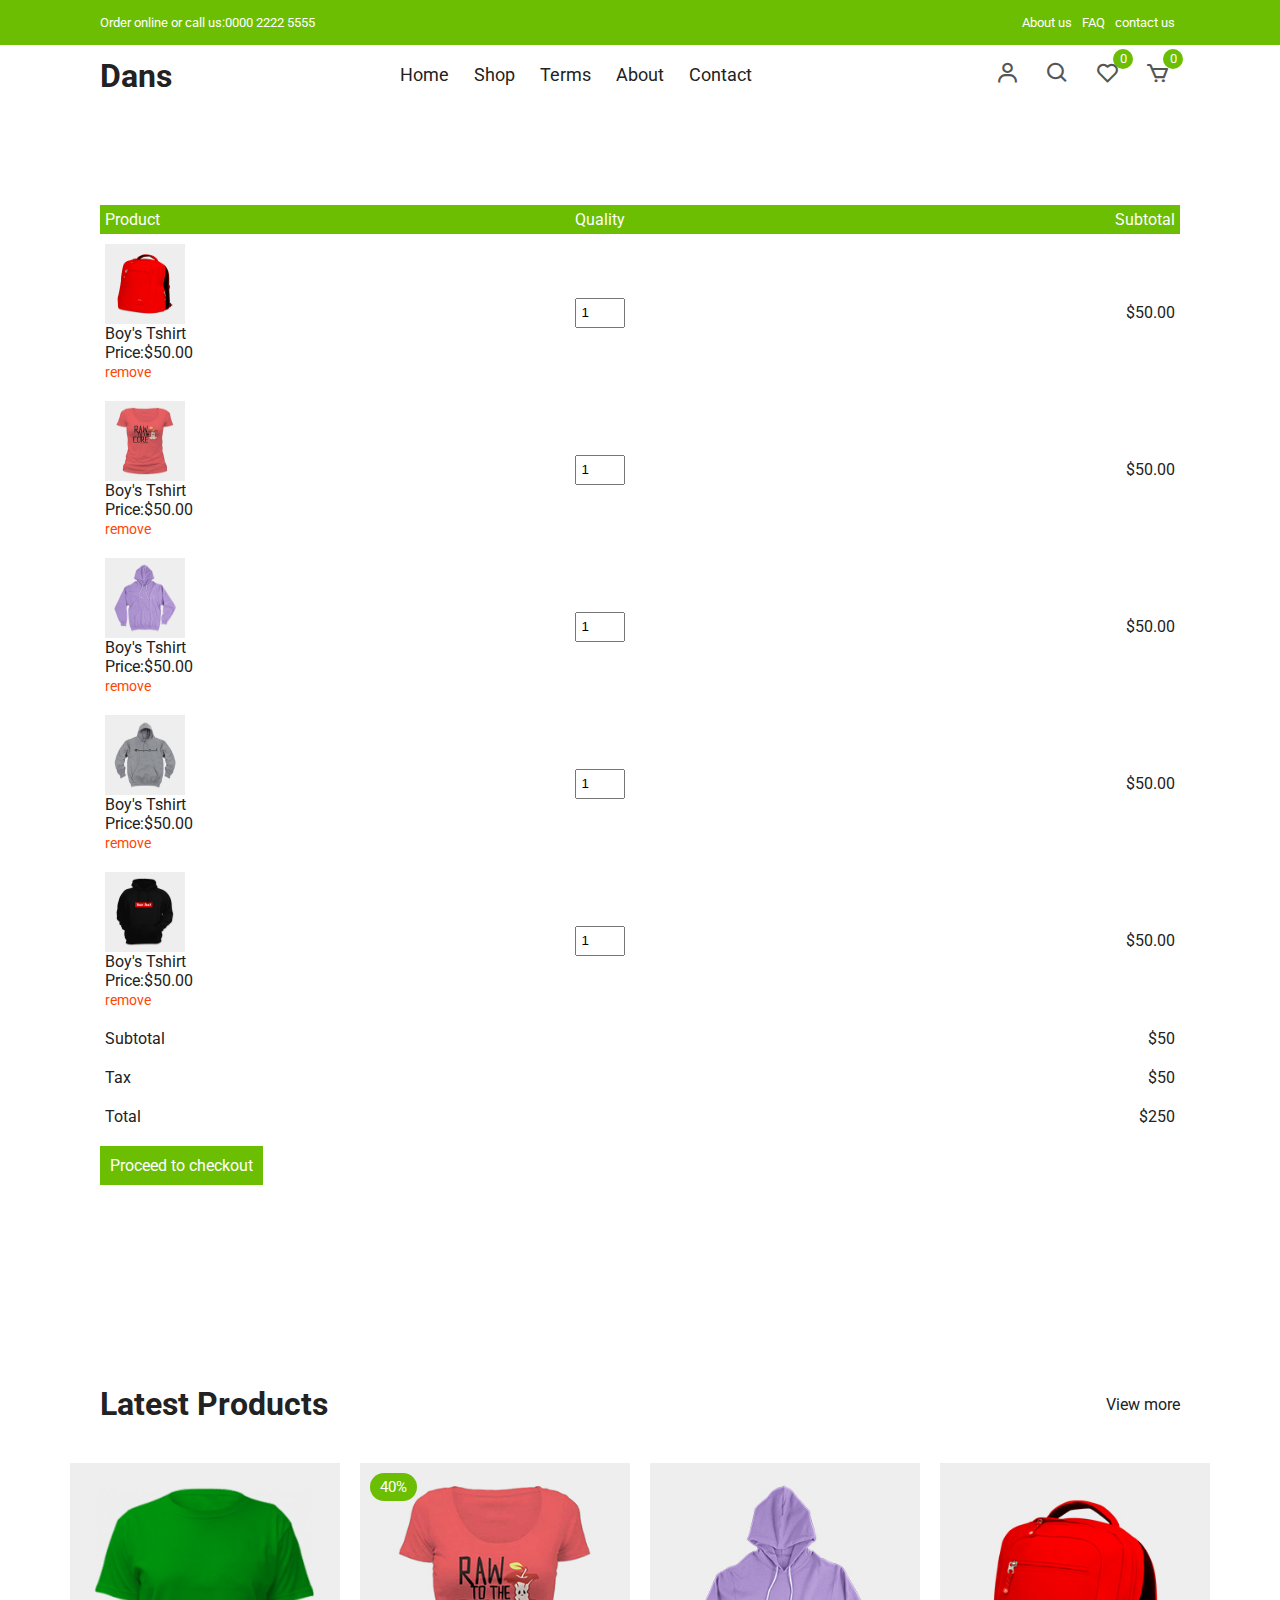
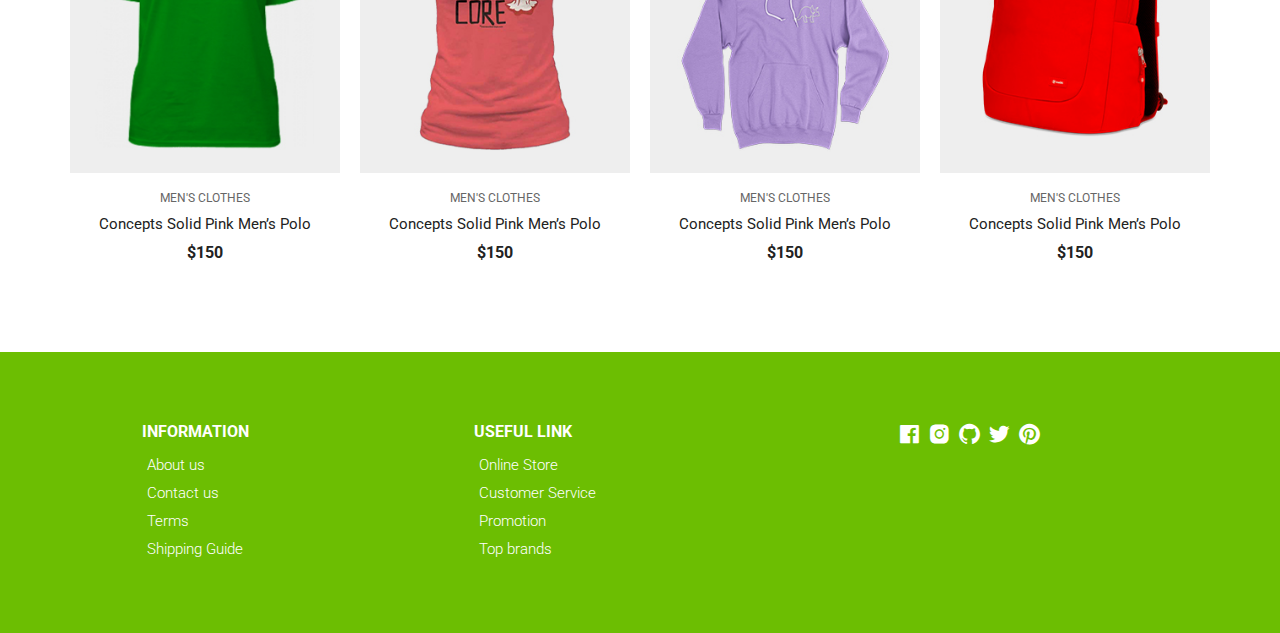
<file: cart.html>
<!DOCTYPE html>
<html lang="en">

<head>
    <meta charset="UTF-8">
    <meta http-equiv="X-UA-Compatible" content="IE=edge">
    <meta name="viewport" content="width=device-width, initial-scale=1.0">

    <!--=====================
        boxicons
    =========================-->
    <link href='https://unpkg.com/boxicons@2.1.2/css/boxicons.min.css' rel="stylesheet">



    <!-- custom Stylesheets-->
    <link rel="stylesheet" href="./css/style.css">
    <title>Your Cart</title>
</head>
<body>
    
        <!--Navigation-->
        <div class="top-nav">
            <div class="container d-flex">
                <p>Order online or call us:0000 2222 5555</p>
                <ul class="d-flex">
                    <li><a href="#">About us</a></li>
                    <li><a href="#">FAQ</a></li>
                    <li><a href="#">contact us</a></li>
                </ul>
            </div>
        </div>
        <div class="navigation">
            <div class="nav-center container d-flex">
                <a href="index.html" class="logo">
                    <h1>Dans</h1>
                </a>

                <ul class="nav-list d-flex">
                    <li class="nav-item">
                        <a href="/" class="nav-link">Home</a>
                    </li>
                    <li class="nav-item">
                        <a href="product.html" class="nav-link">Shop</a>
                    </li>
                    <li class="nav-item">
                        <a href="#terms" class="nav-link">Terms</a>
                    </li>
                    <li class="nav-item">
                        <a href="#about" class="nav-link">About</a>
                    </li>
                    <li class="nav-item">
                        <a href="#contact" class="nav-link">Contact</a>
                    </li>
                    <li class="icons d-flex">
                        <a href="login.html" class="icon">
                            <i class='bx bx-user'></i>
                        </a>
                        <div class="icon">
                            <i class="bx bx-search"></i>
                        </div>
                        <div class="icon">
                            <i class="bx bx-heart"></i>
                            <span class="d-flex">0</span>
                        </div>
                        <a href="cart.html" class="icon">
                            <i class='bx bx-cart'></i>
                            <span class="d-flex">0</span>
                        </a>
                    </li>
                </ul>

                <!--Icons-->
                <div class="icons d-flex">
                    <a href="login.html" class="icon">
                        <i class="bx bx-user"></i>
                    </a>
                    <div class="icon">
                        <i class="bx bx-search"></i>
                    </div>
                    <div class="icon">
                        <i class="bx bx-heart"></i>
                        <span class="d-flex">0</span>
                    </div>
                    <a href="cart.html" class="icon">
                        <i class='bx bx-cart'></i>
                        <span class="d-flex">0</span>
                    </a>
                </div>
                <!--hamburger-->
                <div class="hamburger">
                    <i class="bx bx-menu-alt-left"></i>
                </div>
            </div>
        </div>
      
        <!--Cart Items-->
        <div class="container cart">
            <table>
                <tr>
                    <th>Product</th>
                    <th>Quality</th>
                    <th>Subtotal</th>
                </tr>
                <tr>
                    <td>
                        <div class="cart-info">
                            <img src="./images/product-2.jpg" alt="">
                        </div>
                        <p>Boy's Tshirt</p>
                        <span>Price:$50.00</span> <br>
                        <a href="#">remove</a>
                    </div>
                </div>
                    </td>
                    <td><input type="number" value="1" min="1"></td>
                    <td>$50.00</td>
                </tr>
                  

                <tr>
                    <td>
                        <div class="cart-info">
                            <img src="./images/product-1.jpg" alt="">
                        </div>
                        <p>Boy's Tshirt</p>
                        <span>Price:$50.00</span> <br>
                        <a href="#">remove</a>
                    </div>
                </div>
                    </td>
                    <td><input type="number" value="1" min="1"></td>
                    <td>$50.00</td>
                </tr>

                <tr>
                    <td>
                        <div class="cart-info">
                            <img src="./images/product-3.jpg" alt="">
                        </div>
                        <p>Boy's Tshirt</p>
                        <span>Price:$50.00</span> <br>
                        <a href="#">remove</a>
                    </div>
                </div>
                    </td>
                    <td><input type="number" value="1" min="1"></td>
                    <td>$50.00</td>
                </tr>

                <tr>
                    <td>
                        <div class="cart-info">
                            <img src="./images/product-4.jpg" alt="">
                        </div>
                        <p>Boy's Tshirt</p>
                        <span>Price:$50.00</span> <br>
                        <a href="#">remove</a>
                    </div>
                </div>
                    </td>
                    <td><input type="number" value="1" min="1"></td>
                    <td>$50.00</td>
                </tr>

                <tr>
                    <td>
                        <div class="cart-info">
                            <img src="./images/product-5.jpg" alt="">
                        </div>
                        <p>Boy's Tshirt</p>
                        <span>Price:$50.00</span> <br>
                        <a href="#">remove</a>
                    </div>
                </div>
                    </td>
                    <td><input type="number" value="1" min="1"></td>
                    <td>$50.00</td>
                </tr>
                <div class="total-price">
                    <table>
                        <tr>
                            <td>Subtotal</td>
                            <td>$50</td>
                        </tr>
                        <tr>
                            <td>Tax</td>
                            <td>$50</td>
                        </tr>
                        <tr>
                            <td>Total</td>
                            <td>$250</td>
                        </tr>
                    </table>
                    <a href="#" class="checkout btn">Proceed to checkout</a>
                </div>
        </div>
   <!-- Latest Products -->

   <section class="section featured">
    <div class="top container">
      <h1>Latest Products</h1>
      <a href="#" class="view-more">View more</a>
    </div>
    <div class="product-center container">
      <div class="product-item">
        <div class="overlay">
          <a href="" class="product-thumb">
            <img src="./images/product-6.jpg" alt="" />
          </a>
        </div>
        <div class="product-info">
          <span>MEN'S CLOTHES</span>
          <a href="">Concepts Solid Pink Men’s Polo</a>
          <h4>$150</h4>
        </div>
        <ul class="icons">
          <li><i class="bx bx-heart"></i></li>
          <li><i class="bx bx-search"></i></li>
          <li><i class="bx bx-cart"></i></li>
        </ul>
      </div>
      <div class="product-item">
        <div class="overlay">
          <a href="" class="product-thumb">
            <img src="./images/product-1.jpg" alt="" />
          </a>
          <span class="discount">40%</span>
        </div>
        <div class="product-info">
          <span>MEN'S CLOTHES</span>
          <a href="">Concepts Solid Pink Men’s Polo</a>
          <h4>$150</h4>
        </div>
        <ul class="icons">
          <li><i class="bx bx-heart"></i></li>
          <li><i class="bx bx-search"></i></li>
          <li><i class="bx bx-cart"></i></li>
        </ul>
      </div>
      <div class="product-item">
        <div class="overlay">
          <a href="" class="product-thumb">
            <img src="./images/product-3.jpg" alt="" />
          </a>
        </div>
        <div class="product-info">
          <span>MEN'S CLOTHES</span>
          <a href="">Concepts Solid Pink Men’s Polo</a>
          <h4>$150</h4>
        </div>
        <ul class="icons">
          <li><i class="bx bx-heart"></i></li>
          <li><i class="bx bx-search"></i></li>
          <li><i class="bx bx-cart"></i></li>
        </ul>
      </div>
      <div class="product-item">
        <div class="overlay">
          <a href="" class="product-thumb">
            <img src="./images/product-2.jpg" alt="" />
          </a>
        </div>
        <div class="product-info">
          <span>MEN'S CLOTHES</span>
          <a href="">Concepts Solid Pink Men’s Polo</a>
          <h4>$150</h4>
        </div>
        <ul class="icons">
          <li><i class="bx bx-heart"></i></li>
          <li><i class="bx bx-search"></i></li>
          <li><i class="bx bx-cart"></i></li>
        </ul>
      </div>
    </div>
  </section>
    

    <!--Footer-->

    <footer class="footer">
        <div class="row">
            <div class="col d-flex">
                <h4>INFORMATION</h4>
                <a href="">About us</a>
                <a href="">Contact us</a>
                <a href="">Terms</a>
                <a href="">Shipping Guide</a>
            </div>
            <div class="col d-flex">
                <h4>USEFUL LINK</h4>
                <a href="">Online Store</a>
                <a href="">Customer Service</a>
                <a href="">Promotion</a>
                <a href="">Top brands</a>
               

            </div>
            <div class="col d-flex">
                <span><i class="bx bxl-facebook-square"></i></span>
                        <span><i class="bx bxl-instagram-alt"></i> </span>
                                <span><i class="bx bxl-github"></i> </span>
                                        <span><i class="bx bxl-twitter"></i> </span>
                                                <span><i class="bx bxl-pinterest"></i></span>
            </div>
        </div>
    </footer>
   
   
    <!--custom Script-->
    <script src="js/index.js"></script>
</body>

</html>
</file>
<file: css/style.css>
/*font family */
@import url('https://fonts.googleapis.com/css2?family=Roboto:wght@400;500;600&display=swap');

/*color variable*/
:root{
    --white: #fff;
    --black: #222;
    --green:#6cbe02;
    --grey1: #f0f0f0;
    --grey2:#e9d7d3;
}

/*basic reset*/
*,
*::before,
*::after{
    margin: 0;
    padding: 0;
    box-sizing: inherit;
}

html{
    box-sizing: border-box;
    font-size: 62.5%;
}

body{
    font-family: 'Roboto',sans-serif;
    font-size: 1.6rem;
    background-color: var(--white);
    color: var(--black);
    font-weight: 400;
    font-style: normal;
}


a{
    text-decoration: none;
    color: var(--black);
}

li{
    list-style-type: none;
}

.container{
    max-width: 114rem;
    margin: 0 auto;
    padding   : 0 3rem; 
}

.d-flex{
    display: flex;
    align-items: center;
}

/*================================
header
==================================
*/

.header{
    position: relative;
    min-height: 100vh;
    overflow-x: hidden;
}  


.top-nav {
    background-color: var(--green);
    font-size: 1.3rem;
    color: var(--white);
  }

.top-nav div{
    justify-content: space-between;
    height: 4.5rem;
  


}
.top-nav a { 
    color: var(--white);
    padding: 0 0.5rem;
}
  

/*
============================
Navigation
============================
*/
.navigation{
    height: 6rem;
    line-height: 6rem;
}
 .nav-center{
    justify-content: space-between;
 } 

 .nav-list .icons{
    display: none;
 }

 .nav-center .nav-item:not(:last-child)
 {
    margin-right: 0.5rem;
 }

 .nav-center .nav-link{
    font-size: 1.8rem;
    padding: 1rem;
 }

 .nav-center .nav-link:hover{
    color: var(--green);
 }
 .nav-center .hamburger{
    display: none;
    font-size: 2.3rem;
    color: var(--black);
    cursor: pointer;
 }


 /* Icons */
 
 .icon{
    cursor: pointer;
    font-size: 2.5rem;
    padding: 0 1rem;
    color: #555;
    position: relative;
 }
 .icon:not(:last-child)
 {
   margin-right: 0.5rem; 
 }
  .icon span{
    position: absolute;
    top: 3px;
    right: -3px;
    background-color: var(--green);
    color: white;
    border-radius: 50%;
    font-size: 1.3rem;
    height: 2rem;
    width: 2rem;
    justify-content: center;
  }
  @media only screen and (max-width:768px)
  {
    .nav-list{
        position:fixed;
        top: 12%;
        left: -100%;
        flex-direction: column;
        align-items: flex-start;
        box-shadow: 5px 5px 10px rgba(0,0,0,0.2);
        background-color: white;
        height: 100%;
        width: 0;
        max-width: 35rem;
        z-index: 100;
        transition: all 300ms ease-in-out;
    }

    .nav-list.open{
        left: 0;
        width: 100%;
    }

    .nav-list .nav-item{
        margin: 0 0 1rem 0;
        width: 100%;
    }
     .nav-list ,.nav-link{
        font-size: 2rem;
        color: var(--black);
     }
     .nav-center .hamburger{
        display: block;
        color: var(--black);
        font-size: 3rem;
     }

     .icons{
        display: none;
     }
     .nav-list .icons{
        display: flex;
     }

     .top-nav ul {
        display: none;
      }
    
      .top-nav div {
        justify-content: center;
        height: 3rem;
      }
  } 
    
 /* hero */
 .hero,
.hero .glide__slides {
  background-color: var(--grey2);
  position: relative;
  height: calc(100vh - 6rem);
  margin: 0 4rem;
  overflow: hidden;
}

.hero .center {
  display: flex;
  align-items: center;
  justify-content: center;
  position: relative;
  height: 100%;
  padding-top: 3rem;
}

.hero .left {
  position: absolute;
  top: 0%;
  left: 25rem;
  opacity: 0;
  transition: all 1000ms ease-in-out;
}

.hero .left h1 {
  font-size: 5rem;
  margin: 1rem 0;
}

.hero .left p {
  font-size: 1.6rem;
  margin-bottom: 1rem;
}

.hero .left .hero-btn {
  display: inline-block;
  padding: 1rem 3rem;
  font-size: 1.6rem;
  margin-top: 1rem;
  background-color: var(--green);
  color: white;
}

.hero .right {
  flex: 0 0 50%;
  height: 100%;
  position: relative;
  text-align: center;
}

.hero .right img {
  position: absolute;
  width: 55rem;
  opacity: 0;
  transition: all 1000ms ease-in-out;
}

.center .right img.img1 {
  width: 85%;
  right: -25%;
  bottom: -50%;
}

.center .right img.img2 {
  width: 90%;
  right: -40%;
  bottom: -40%;
}

.glide__slide--active .center .right img {
  bottom: -3%;
  opacity: 1;
}

.glide__slide--active .left {
  opacity: 1;
  top: 35%;
}

/*
======================
Hero Media Query
======================
*/
@media only screen and (max-width: 1500px) {
  .hero .left {
    left: 0;
  }
}
@media only screen and (max-width: 999px) {
  .glide__slide--active .left {
    top: 15%;
  }

  .center .right img.img1 {
    width: 90%;
  }

  .center .right img.img2 {
    width: 100%;
  }
}

@media only screen and (max-width: 567px) {
  .center .right img.img1 {
    width: 30rem;
  }

  .center .right img.img2 {
    width: 33rem;
  }

  .hero,
  .hero .glide__slides {
    margin: 0;
    padding: 0 3rem;
  }

  .hero .left h1 {
    font-size: 3rem;
  }

  .hero .left span {
    font-size: 1.4rem;
  }
  .hero .left p {
    font-size: 1.5rem;
    width: 80%;
  }
}
/*category section*/
.section{
  padding: 10rem 0 5rem 0;
  overflow: hidden;
}
.cat-center{
  display: flex;
  align-items: center;
  justify-content: center;
  max-width: 114rem;
  margin: auto;
  padding: 0 3rem;
}
.cat-center .cat{
  max-width: 35rem;
  height: 25rem;
  overflow: hidden;
  position: relative;
  cursor: pointer;
  text-align: center;
} 
.cat-center .cat:not(:last-child)
{
  margin-right: 3rem;
}
.cat-center .cat img{
  width: 36.5rem;
  height: 100%;
  margin: auto;
  object-fit: cover;
  transition: all 2s ease;
}
.cat-center .cat:hover{
  transform:scale(1.1);
}
  .cat-center .cat div {
    position: absolute;
    bottom: 15%;
    left: 50%;
    transform: translateX(-50%);
    background-color: var(--white);
    width: 18rem;
    height: 5rem;
    line-height: 5rem;
    text-align: center;
    font-size: 2rem;
    font-weight: 500;
  }
  
  @media only screen and (max-width: 1200px) {
    .cat-center .cat img {
      width: 30rem;
    }
  }
  
  @media only screen and (max-width: 967px) {
    .cat-center .cat {
      max-width: 25rem;
      height: 20rem;
    }
  
    .cat-center .cat img {
      width: 25rem;
    }
  }
  
  @media only screen and (max-width: 768px) {
    .section {
      padding: 5rem 0;
    }
  
    .cat-center {
      flex-direction: column;
      padding: 3rem;
    }
  
    .cat-center .cat {
      max-width: 100%;
      height: 30rem;
    }
  
    .cat-center .cat:not(:last-child) {
      margin-right: 0rem;
      margin-bottom: 5rem;
    }
  
    .cat-center .cat img {
      width: 100%;
    }

}

/* new arrivals*/
.title {
  text-align: center;
  margin-bottom: 5rem;
}

.title h1 {
  font-size: 3rem;
  text-transform: uppercase;
  margin-bottom: 1rem;
  font-weight: 500;
}

.product-center {
  display: flex;
  align-items: center;
  justify-content: center;
  flex-wrap: wrap;
  max-width: 120rem;
  margin: 0 auto;
  padding: 0 2rem;
}

.product-item {
  position: relative;
  width: 27rem;
  margin: 0 auto;
  margin-bottom: 3rem;
}

.product-thumb img {
  width: 100%;
  height: 31rem;
  object-fit: cover;
  transition: all 500ms linear;
}

.product-info {
  padding: 1rem;
  text-align: center;
}

.product-info span {
  display: inline-block;
  font-size: 1.2rem;
  color: #666;
  margin-bottom: 1rem;
}

.product-info a {
  font-size: 1.5rem;
  display: block;
  margin-bottom: 1rem;
  transition: all 300ms ease;
}

.product-info a:hover {
  color: var(--green);
}

.product-item .icons {
  position: absolute;
  left: 50%;
  top: 35%;
  transform: translateX(-50%);
  display: flex;
  align-items: center;
}

.product-item .icons li {
  background-color: var(--white);
  text-align: center;
  padding: 1rem 1.5rem;
  font-size: 2.3rem;
  cursor: pointer;
  transition: 300ms ease-out;
  transform: translateY(20px);
  visibility: hidden;
  opacity: 0;
}

.product-item .icons li:first-child {
  transition-delay: 0.1s;
}

.product-item .icons li:nth-child(2) {
  transition-delay: 0.2s;
}

.product-item .icons li:nth-child(3) {
  transition-delay: 0.3s;
}

.product-item:hover .icons li {
  visibility: visible;
  opacity: 1;
  transform: translateY(0);
}

.product-item .icons li:not(:last-child) {
  margin-right: 0.5rem;
}

.product-item .icons li:hover {
  background-color: var(--green);
  color: var(--white);
}

.product-item .overlay {
  position: relative;
  overflow: hidden;
  cursor: pointer;
  width: 100%;
}

.product-item .overlay::after {
  content: '';
  position: absolute;
  top: 0;
  left: 0;
  width: 100%;
  height: 100%;
  background-color: rgba(0, 0, 0, 0.5);
  visibility: hidden;
  opacity: 0;
  transition: 300ms ease-out;
}

.product-item:hover .overlay::after {
  visibility: visible;
  opacity: 1;
}

.product-item:hover .product-thumb img {
  transform: scale(1.1);
}

.product-item .discount {
  position: absolute;
  top: 1rem;
  left: 1rem;
  background-color: var(--green);
  padding: 0.5rem 1rem;
  color: var(--white);
  border-radius: 2rem;
  font-size: 1.5rem;
}

@media only screen and (max-width: 567px) {
  .product-center {
    max-width: 100%;
    padding: 0 1rem;
  }

  .product-item {
    width: 40%;
    margin-bottom: 3rem;
  }

  .product-thumb img {
    height: 20rem;
  }

  .product-item {
    margin-right: 2rem;
  }

  .product-item .icons li {
    padding: 0.5rem 1rem;
    font-size: 1.8rem;
  }
}
/* Banner*/
.banner {
  position: relative;
  background-color: var(--grey2);
  padding: 14rem 20%;
}

.banner .right img {
  position: absolute;
  bottom: 0;
  right: 10%;
  width: 75rem;
}

.banner .trend,
.banner p {
  display: block;
  font-size: 2rem;
  font-weight: 300;
  margin-bottom: 1.5rem;
}

.banner h1 {
  font-size: 5.4rem;
  color: var(--black);
  margin-bottom: 1.5rem;
}

.banner .btn {
  display: inline-block;
  margin-top: 2rem;
}

@media only screen and (max-width: 1500px) {
  .banner {
    padding: 14rem;
  }

  .banner .right img {
    right: 3rem;
    width: 70rem;
  }
}

@media only screen and (max-width: 996px) {
  .banner {
    padding: 8rem 2rem;
  }

  .banner .trend,
  .banner p {
    font-size: 1.5rem;
  }

  .banner h1 {
    font-size: 4rem;
  }

  .banner .right img {
    right: -6%;
    width: 50rem;
  }
}

@media only screen and (max-width: 768px) {
  .banner {
    display: grid;
    grid-template-columns: 1fr;
    height: 80vh;
  }

  .banner .left {
    width: 100%;
    margin-bottom: 3rem;
  }

  .banner .right {
    flex: 0 0 50%;
  }

  .banner .right img {
    right: 0;
    width: 50rem;
    left: 50%;
    transform: translateX(-50%);
  }
}

@media only screen and (max-width: 567px) {
  .banner {
    padding: 8rem 5rem;
  }

  .banner .trend,
  .banner p {
    font-size: 1.3rem;
    margin-bottom: 1rem;
  }

  .banner h1 {
    font-size: 3rem;
    margin-bottom: 1rem;
  }

  .banner .btn {
    padding: 0.8rem 1.7rem;
    font-size: 1.4rem;
  }

  .banner .right img {
    width: 45rem;
  }
}

/* Contact */
.contact {
  background-color: var(--black);
  color: var(--white);
  padding: 10rem 20rem;
}

.contact .row {
  display: grid;
  grid-template-columns: 1fr 1fr;
  align-items: center;
}

.contact .row .col h2 {
  margin-bottom: 1.5rem;
}

.contact .row .col p {
  width: 70%;
  margin-bottom: 2rem;
}

.btn-1 {
  background-color: var(--green);
  color: var(--white);
  display: inline-block;
  border-radius: 1rem;
  padding: 1rem 2rem;
}

.contact form div {
  position: relative;
  width: 80%;
  margin: 0 auto;
}

.contact form input {
  font-family: 'Roboto', sans-serif;
  text-indent: 2rem;
  width: 100%;
  border-radius: 1rem;
  padding: 1.5rem 0;
  outline: none;
  border: none;
}

.contact form a {
  position: absolute;
  top: 0;
  right: 0;
  background-color: var(--green);
  color: white;
  margin: 0.5rem;
  padding: 1rem 3rem;
  border-radius: 1rem;
}

@media only screen and (max-width: 996px) {
  .contact {
    padding: 8rem 8rem;
  }
}

@media only screen and (max-width: 768px) {
  .contact .row {
    grid-template-columns: 1fr;
    gap: 5rem 0;
  }

  .contact form div {
    width: 100%;
  }
}

@media only screen and (max-width: 567px) {
  .contact {
    padding: 8rem 1rem;
  }
}
/*footer*/
.footer {
  padding: 7rem 1rem;
  background-color: var(--green);
}

footer .row {
  display: grid;
  grid-template-columns: 1fr 1fr 1fr;
  max-width: 99.6rem;
  margin: 0 auto;
}

.footer .col {
  flex-direction: column;
  color: var(--white);
  align-items: flex-start;
}

.footer .col:last-child {
  flex-direction: row;
  justify-content: center;
}

.footer .col:last-child span {
  font-size: 2.5rem;
  margin-right: 0.5rem;
  color: var(--white);
}

.footer .col a {
  color: var(--white);
  font-size: 1.5rem;
  padding: 0.5rem;
  font-weight: 300;
}

.footer .col h4 {
  margin-bottom: 1rem;
}

@media only screen and (max-width: 567px) {
  footer .row {
    grid-template-columns: 1fr;
    row-gap: 3rem;
  }
}

/* Popup */

.popup {
  position: fixed;
  top: 0;
  left: 0;
  width: 100%;
  height: 100vh;
  background-color: rgba(0, 0, 0, 0.5);
  z-index: 9999;
  transition: 0.3s;
  transform: scale(1);
}

.popup-content {
  position: absolute;
  top: 50%;
  left: 50%;
  width: 90%;
  max-width: 110rem;
  margin: 0 auto;
  height: 55rem;
  transform: translate(-50%, -50%);
  padding: 1.6rem;
  display: table;
  overflow: hidden;
  background-color: var(--white);
}

.popup-close {
  display: flex;
  align-items: center;
  justify-content: center;
  position: absolute;
  top: 2rem;
  right: 2rem;
  padding: 0.5rem;
  background-color: var(--green);
  border-radius: 50%;
  cursor: pointer;
}

.popup-close {
  font-size: 3rem;
  color: white;
}

.popup-left {
  display: table-cell;
  width: 50%;
  height: 100%;
  vertical-align: middle;
}

.popup-right {
  display: table-cell;
  width: 50%;
  vertical-align: middle;
  padding: 3rem 5rem;
}

.popup-img-container {
  width: 100%;
  overflow: hidden;
}

.popup-img-container img.popup-img {
  display: block;
  width: 60rem;
  height: 45rem;
  max-width: 100%;
  border-radius: 1rem;
  object-fit: cover;
}

.right-content {
  text-align: center;
  width: 85%;
  margin: 0 auto;
}

.right-content h1 {
  font-size: 4rem;
  color: #000;
  margin-bottom: 1.6rem;
}

.right-content h1 span {
  color: var(--green);
}

.right-content p {
  font-size: 1.6rem;
  color: #555;
  margin-bottom: 1.6rem;
}

.popup-form {
  width: 100%;
  padding: 1.5rem 0;
  text-indent: 1rem;
  margin-bottom: 1.6rem;
  border-radius: 3rem;
  background-color: var(--green);
  color: white;
  font-size: 1.8rem;
  border: none;
}

.popup-form::placeholder {
  color: white;
}

.popup-form:focus {
  outline: none;
}

.right-content a:link,
.right-content a:visited {
  display: inline-block;
  padding: 1.8rem 5rem;
  border-radius: 3rem;
  font-weight: 700;
  color: var(--white);
  background-color: var(--black);
  border: 1px solid var(--grey2);
  transition: 0.3s;
}

.right-content a:hover {
  background-color: var(--green);
  border: 1px solid var(--grey2);
  color: var(--black);
}

.hide-popup {
  transform: scale(0.2);
  opacity: 0;
  visibility: hidden;
}

@media only screen and (max-width: 1200px) {
  .right-content {
    width: 100%;
  }

  .right-content h1 {
    font-size: 3.5rem;
    margin-bottom: 1.3rem;
  }
}

@media only screen and (max-width: 998px) {
  .popup-right {
    width: 100%;
  }

  .popup-left {
    display: none;
  }

  .right-content h1 {
    font-size: 5rem;
  }
}

@media only screen and (max-width: 768px) {
  .right-content h1 {
    font-size: 4rem;
  }

  .right-content p {
    font-size: 1.6rem;
  }

  .popup-form {
    width: 90%;
    margin: 0 auto;
    padding: 1.8rem 0;
    margin-bottom: 1.5rem;
  }

  .goto-top:link,
  .goto-top:visited {
    right: 5%;
    bottom: 5%;
  }
}

@media only screen and (max-width: 568px) {
  .popup-right {
    padding: 0 1.6rem;
  }

  .popup-content {
    height: 35rem;
    width: 90%;
    margin: 0 auto;
  }

  .right-content {
    width: 100%;
  }

  .right-content h1 {
    font-size: 3rem;
  }

  .right-content p {
    font-size: 1.4rem;
  }

  .popup-form {
    width: 100%;
    padding: 1.5rem 0;
    margin-bottom: 1.3rem;
  }

  .right-content a:link,
  .right-content a:visited {
    padding: 1.5rem 3rem;
  }

  .popup-close {
    top: 1rem;
    right: 1rem;
    padding: 0.5rem;
  }
}
/* All Products */
.section .top {
  display: flex;
  align-items: center;
  justify-content: space-between;
  margin-bottom: 4rem;
}

.all-products .top select {
  font-family: 'Poppins', sans-serif;
  width: 20rem;
  padding: 1rem;
  border: 1px solid #ccc;
  appearance: none;
  outline: none;
}

form {
  position: relative;
  z-index: 1;
}

form span {
  position: absolute;
  top: 50%;
  right: 1rem;
  transform: translateY(-50%);
  font-size: 2rem;
  z-index: 0;
}

@media only screen and (max-width: 768px) {
  .all-products .top select {
    width: 15rem;
  }
}

* Pagination */
.pagination {
  display: flex;
  align-items: center;
  padding: 3rem 0 5rem 0;
}

.pagination span {
  display: inline-block;
  padding: 1rem 1.5rem;
  border: 1px solid var(--green);
  font-size: 1.8rem;
  margin-bottom: 2rem;
  cursor: pointer;
  transition: all 300ms ease-in-out;
}

.pagination span:hover {
  border: 1px solid var(--green);
  background-color: var(--green);
  color: #fff;
}

/* Cart Items */
.cart {
  margin: 10rem auto;
}

table {
  width: 100%;
  border-collapse: collapse;
}

.cart-info {
  display: flex;
  flex-wrap: wrap;
}

th {
  text-align: left;
  padding: 0.5rem;
  color: #fff;
  background-color: var(--green);
  font-weight: normal;
}

td {
  padding: 1rem 0.5rem;
}

td input {
  width: 5rem;
  height: 3rem;
  padding: 0.5rem;
}

td a {
  color: orangered;
  font-size: 1.4rem;
}

td img {
  width: 8rem;
  height: 8rem;
  margin-right: 1rem;
}

.total-price {
  display: flex;
  align-items: flex-end;
  flex-direction: column;
  margin-top: 2rem;
}

.total-price table {
  border-top: 3px solid var(--green);
  width: 100%;
  max-width: 35rem;
}

td:last-child {
  text-align: right;
}

th:last-child {
  text-align: right;
}

.checkout {
  display: inline-block;
  background-color: var(--green);
  color: white;
  padding: 1rem;
  margin-top: 1rem;
}

@media only screen and (max-width: 567px) {
  .cart-info p {
    display: none;
  }
}
/* Login Form */
.login-form {
  padding: 5rem 0;
  max-width: 50rem;
  margin: 5rem auto;
}

.login-form form {
  display: flex;
  flex-direction: column;
}

.login-form form h1 {
  margin-bottom: 1rem;
}
.login-form form p {
  margin-bottom: 2rem;
}

.login-form form label {
  margin-bottom: 1rem;
}

.login-form form input {
  border: 1px solid #ccc;
  outline: none;
  padding: 1.5rem 0;
  text-indent: 1rem;
  font-size: 1.6rem;
  margin-bottom: 2rem;
  border-radius: 0.5rem;
}

.login-form form input::placeholder {
  font-size: 1.6rem;
  color: #222;
}

.login-form form .buttons {
  margin-top: 1rem;
}

.login-form form button {
  outline: none;
  border: none;
  font-size: 1.6rem;
  padding: 1rem 3rem;
  margin-right: 1.5rem;
  background-color: var(--green);
  color: white;
  cursor: pointer;
}

.login-form form p a {
  color: dodgerblue;
}
/* Product Details */
.product-detail .details {
  display: grid;
  grid-template-columns: 1fr 1.2fr;
  gap: 7rem;
}

.product-detail .left {
  display: flex;
  flex-direction: column;
}

.product-detail .left .main {
  text-align: center;
  background-color: #f6f2f1;
  margin-bottom: 2rem;
  height: 45rem;
}

.product-detail .left .main img {
  object-fit: cover;
  height: 100%;
  width: 100%;
}

.product-detail .right span {
  display: inline-block;
  font-size: 1.5rem;
  margin-bottom: 1rem;
}

.product-detail .right h1 {
  font-size: 4rem;
  line-height: 1.2;
  margin-bottom: 2rem;
}

.product-detail .right .price {
  font-size: 600;
  font-size: 2rem;
  color: var(--green);
  margin-bottom: 2rem;
}

.product-detail .right div {
  display: inline-block;
  position: relative;
  z-index: -1;
}

.product-detail .right select {
  font-family: 'Poppins', sans-serif;
  width: 20rem;
  padding: 0.7rem;
  border: 1px solid #ccc;
  appearance: none;
  outline: none;
}

.product-detail form {
  margin-bottom: 2rem;
  z-index: 0;
}

.product-detail form span {
  position: absolute;
  top: 50%;
  right: 1rem;
  transform: translateY(-50%);
  font-size: 2rem;
  z-index: 0;
}

.product-detail .form {
  margin-bottom: 3rem;
}

.product-detail .form input {
  padding: 0.8rem;
  text-align: center;
  width: 3.5rem;
  margin-right: 2rem;
}

.product-detail .form .addCart {
  background: var(--green);
  padding: 0.8rem 4rem;
  color: #fff;
  border-radius: 3rem;
}

.product-detail h3 {
  text-transform: uppercase;
  margin-bottom: 2rem;
}

@media only screen and (max-width: 996px) {
  .product-detail .left {
    width: 30rem;
    height: 45rem;
  }

  .product-detail .details {
    gap: 3rem;
  }
}

@media only screen and (max-width: 650px) {
  .product-detail .details {
    grid-template-columns: 1fr;
  }

  .product-detail .right {
    margin-top: 1rem;
  }

  .product-detail .left {
    width: 100%;
    height: 45rem;
  }

  .product-detail .details {
    gap: 3rem;
  }
}
</file>
